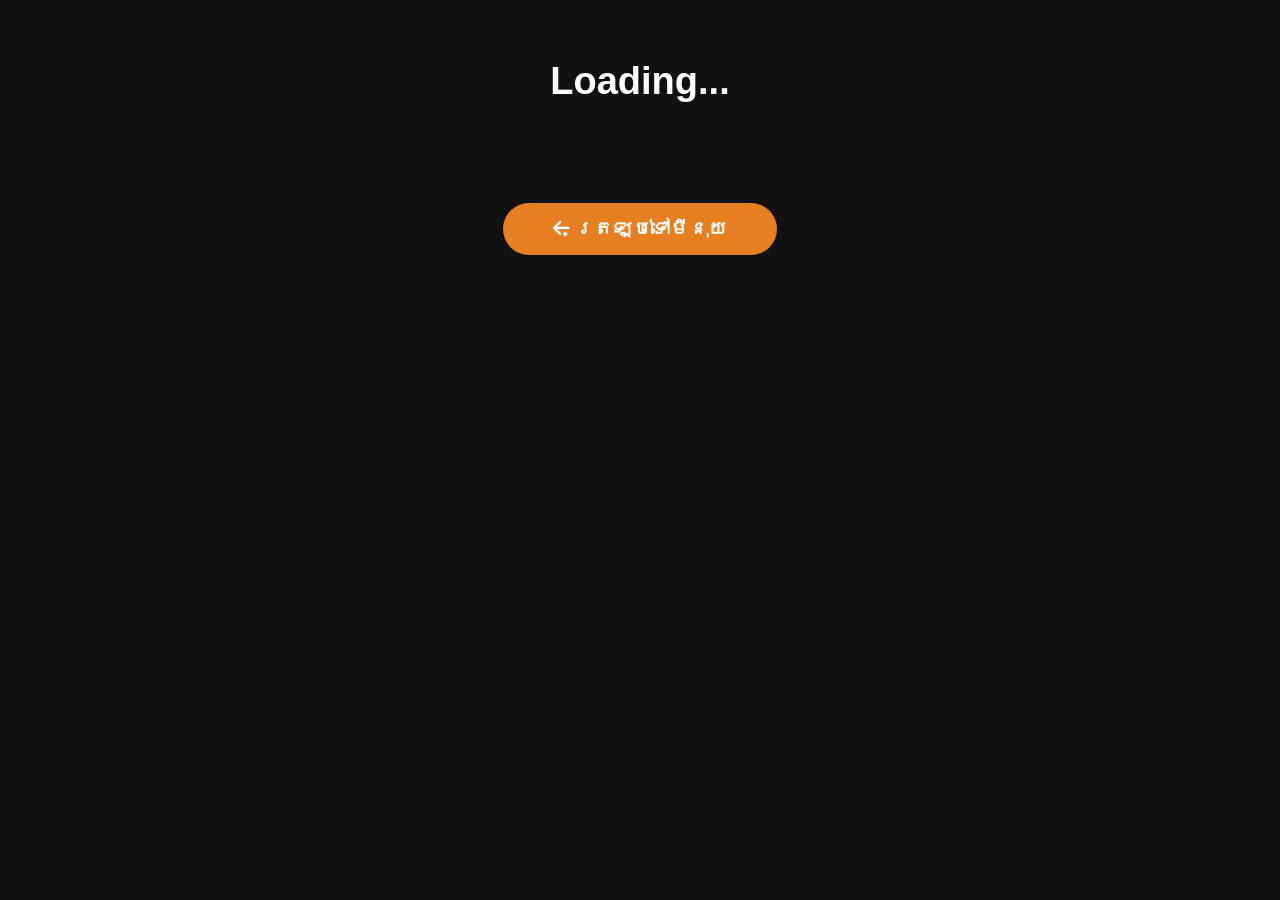
<file: drink.html>
<!DOCTYPE html>
<html lang="km">
<head>
  <meta charset="UTF-8">
  <meta name="viewport" content="width=device-width, initial-scale=1.0">
  <title>ម្ហូប - ស្តារ កាហ្វេ</title>
  <link rel="stylesheet" href="https://cdnjs.cloudflare.com/ajax/libs/font-awesome/6.6.0/css/all.min.css"/>
  <style>
    body {margin:0;background:#111;color:white;font-family:'Segoe UI',sans-serif;text-align:center;padding:20px 0;}
    .container {max-width:1100px;margin:0 auto;padding:20px;}
    h1 {font-size:38px;margin:20px 0 10px;color:#fff;}
    .price {font-size:32px;color:#e67e22;margin:15px 0 30px;font-weight:bold;}

    /* 3 photos in a row */
    .photos {
      display:grid;
      grid-template-columns: repeat(auto-fit, minmax(300px, 1fr));
      gap:20px;
      margin:30px auto;
      max-width:1000px;
    }
    .photos img {
      width:100%;
      height:320px;
      object-fit:cover;
      border-radius:20px;
      box-shadow:0 10px 30px rgba(0,0,0,0.7);
      transition:transform 0.3s;
    }
    .photos img:hover {transform:scale(1.05);}

    .back-btn {
      display:inline-block;
      margin:40px 0;
      padding:15px 50px;
      background:#e67e22;
      color:white;
      text-decoration:none;
      border-radius:50px;
      font-size:19px;
      font-weight:bold;
      transition:0.3s;
    }
    .back-btn:hover {background:#d35400;transform:scale(1.05);}
  </style>
</head>
<body>
  <div class="container">
    <h1 id="drinkName">Loading...</h1>
    <div class="price" id="drinkPrice"></div>

    <div class="photos" id="photoGallery">
      <!-- 3 photos will be added here by JavaScript -->
    </div>

    <a href="index.html" class="back-btn">
      <i class="fas fa-arrow-left"></i> ត្រឡប់ទៅមីនុយ
    </a>
  </div>

  <script>
    // Same drink list as index.html but now each drink has 3 photos
    const drinks = [
      {name:"តែក្រូចទឹកកក", price:"3 USD", photos:[
        "https://images.unsplash.com/photo-1550258988-20f30f2f10c8?auto=format&fit=crop&q=80",
        "https://images.unsplash.com/photo-1627439851860-5c1b0f9371e6?auto=format&fit=crop&q=80",
        "https://images.unsplash.com/photo-1627439851895-1e5d6b4f2d2d?auto=format&fit=crop&q=80"
      ]},
      {name:"កាហ្វេខ្មៅទឹកកក", price:"3 USD", photos:[
        "https://images.unsplash.com/photo-1554118811-1e0d4e4c6a6c?auto=format&fit=crop&q=80",
        "https://images.unsplash.com/photo-1571934811356-5cc061b6821f?auto=format&fit=crop&q=80",
        "https://images.unsplash.com/photo-1517701604599-bb29b565aaa7?auto=format&fit=crop&q=80"
      ]},
      {name:"ម៉ាច់ចាឡាតេ", price:"3.5 USD", photos:[
        "https://images.unsplash.com/photo-1578319439584-104934646668?auto=format&fit=crop&q=80",
        "https://images.unsplash.com/photo-1517251318529-6a5e9a9e5d3e?auto=format&fit=crop&q=80",
        "https://images.unsplash.com/photo-1559526324-4b87b5e36d19?auto=format&fit=crop&q=80"
      ]},
      {name:"កាហ្វេសាច់ក្រូច", price:"4 USD", photos:[
        "https://images.unsplash.com/photo-1557253000-4e1d8b5d6b6f?auto=format&fit=crop&q=80",
        "https://images.unsplash.com/photo-1606890658317-8fc5f3c5d1d9?auto=format&fit=crop&q=80",
        "https://images.unsplash.com/photo-1561845822-9c8d2a670480?auto=format&fit=crop&q=80"
      ]},
      {name:"ឡាតេក្តៅ", price:"3.5 USD", photos:[
        "https://images.unsplash.com/photo-1570545906918-95c7d788c7be?auto=format&fit=crop&q=80",
        "https://images.unsplash.com/photo-1512568400-d6d4d7e5e4b9?auto=format&fit=crop&q=80",
        "https://images.unsplash.com/photo-1515823139519-0e46a9b74a16?auto=format&fit=crop&q=80"
      ]},
      {name:"កាពូច៊ីណូ", price:"4 USD", photos:[
        "https://images.unsplash.com/photo-1607269874087-f908e09c21b4?auto=format&fit=crop&q=80",
        "https://images.unsplash.com/photo-1517701604599-bb29b565aaa7?auto=format&fit=crop&q=80",
        "https://images.unsplash.com/photo-1517251318529-6a5e9a9e5d3e?auto=format&fit=crop&q=80"
      ]},
      {name:"ម៉ូកាក្តៅ", price:"4 USD", photos:[
        "https://images.unsplash.com/photo-1517701604599-bb29b565aaa7?auto=format&fit=crop&q=80",
        "https://images.unsplash.com/photo-1512568400-d6d4d7e5e4b9?auto=format&fit=crop&q=80",
        "https://images.unsplash.com/photo-1571934811356-5cc061b6821f?auto=format&fit=crop&q=80"
      ]},
      {name:"ផ្លែឈើស្រស់ទឹកកក", price:"3.5 USD", photos:[
        "https://images.unsplash.com/photo-1517959055456-9ad344a2b395?auto=format&fit=crop&q=80",
        "https://images.unsplash.com/photo-1561845486-2eb3e9d7e2f4?auto=format&fit=crop&q=80",
        "https://images.unsplash.com/photo-1515823139519-0e46a9b74a16?auto=format&fit=crop&q=80"
      ]},
      {name:"អេសប្រេសសូ", price:"2.5 USD", photos:[
        "https://images.unsplash.com/photo-1607269874087-f908e09c21b4?auto=format&fit=crop&q=80",
        "https://images.unsplash.com/photo-1517701604599-bb29b565aaa7?auto=format&fit=crop&q=80",
        "https://images.unsplash.com/photo-1570545906918-95c7d788c7be?auto=format&fit=crop&q=80"
      ]},
      {name:"នមសឺរ៉ាមទឹកកក", price:"3.5 USD", photos:[
        "https://images.unsplash.com/photo-1561845486-2eb3e9d7e2f4?auto=format&fit=crop&q=80",
        "https://images.unsplash.com/photo-1517251318529-6a5e9a9e5d3e?auto=format&fit=crop&q=80",
        "https://images.unsplash.com/photo-1559526324-4b87b5e36d19?auto=format&fit=crop&q=80"
      ]},
      {name:"ឆូកូឡាក្តៅ", price:"4 USD", photos:[
        "https://images.unsplash.com/photo-1591019534968-3f9445b8e3b8?auto=format&fit=crop&q=80",
        "https://images.unsplash.com/photo-1517701604599-bb29b565aaa7?auto=format&fit=crop&q=80",
        "https://images.unsplash.com/photo-1571934811356-5cc061b6821f?auto=format&fit=crop&q=80"
      ]}
    ];

    const urlParams = new URLSearchParams(window.location.search);
    const id = parseInt(urlParams.get('id'));

    if (drinks[id]) {
      const drink = drinks[id];
      document.getElementById("drinkName").textContent = drink.name;
      document.getElementById("drinkPrice").textContent = drink.price;

      const gallery = document.getElementById("photoGallery");
      drink.photos.forEach(photo => {
        const img = document.createElement("img");
        img.src = photo;
        img.alt = drink.name;
        gallery.appendChild(img);
      });
    }
  </script>
</body>
</html>
</file>
